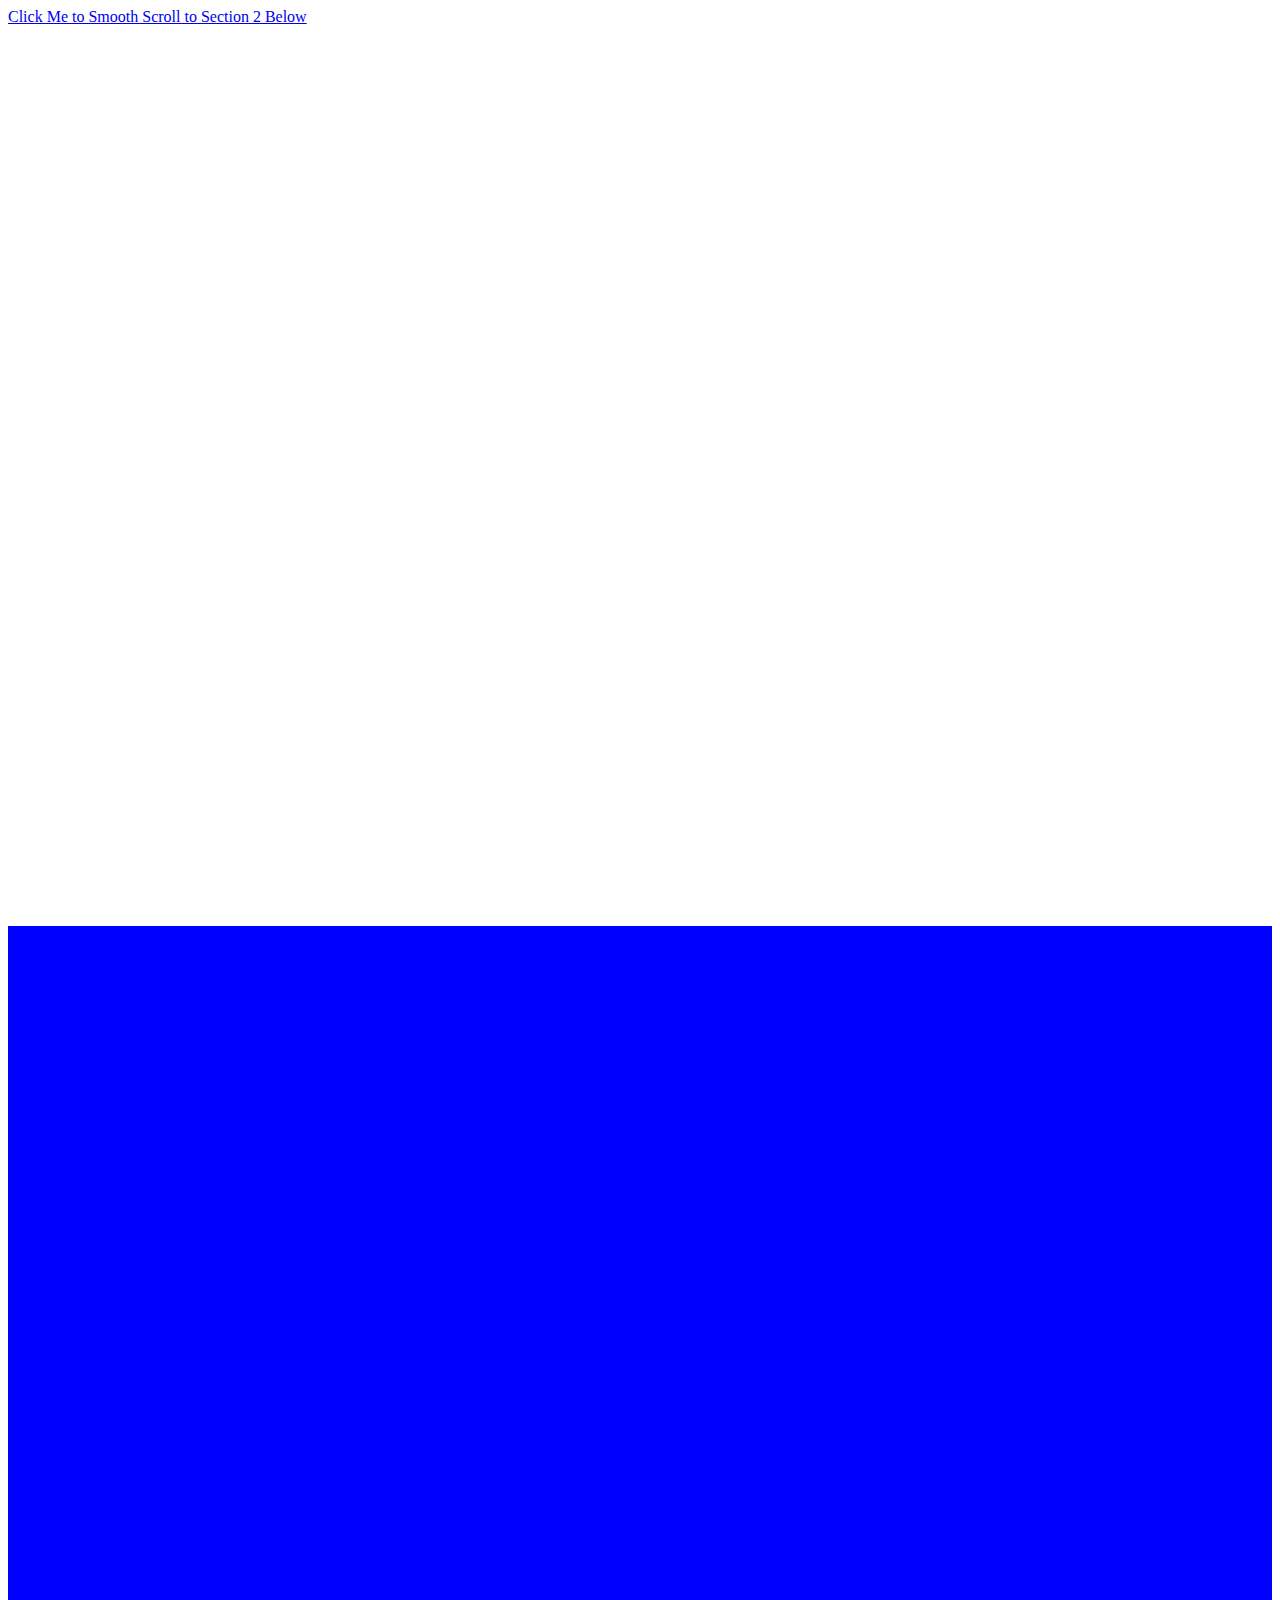
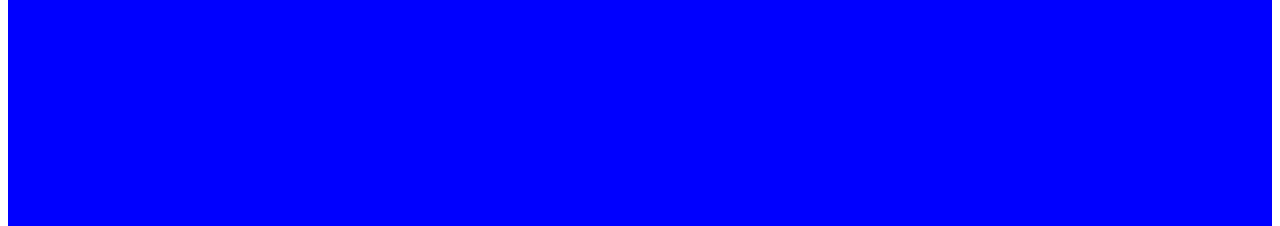
<file: index2.html>
<!DOCTYPE html>
<html>
<head>
<script src="https://ajax.googleapis.com/ajax/libs/jquery/3.3.1/jquery.min.js"></script>
<script>
$(document).ready(function(){
  // Add smooth scrolling to all links
  $("a").on('click', function(event) {

    // Make sure this.hash has a value before overriding default behavior
    if (this.hash !== "") {
      // Prevent default anchor click behavior
      event.preventDefault();

      // Store hash
      var hash = this.hash;

      // Using jQuery's animate() method to add smooth page scroll
      // The optional number (800) specifies the number of milliseconds it takes to scroll to the specified area
      $('html, body').animate({
        scrollTop: $(hash).offset().top
      }, 800, function(){
   
        // Add hash (#) to URL when done scrolling (default click behavior)
        window.location.hash = hash;
      });
    } // End if
  });
});
</script>
 <style>
body, html, .main {
    height: 100%;
}

section {
    min-height: 100%;
}
</style>
</head>
<body>

<a href="#section2">Click Me to Smooth Scroll to Section 2 Below</a>

<div class="main">
  <section></section>
</div>

<div class="main" id="section2">
  <section style="background-color:blue"></section>
</div>

</body>
</html>
</file>
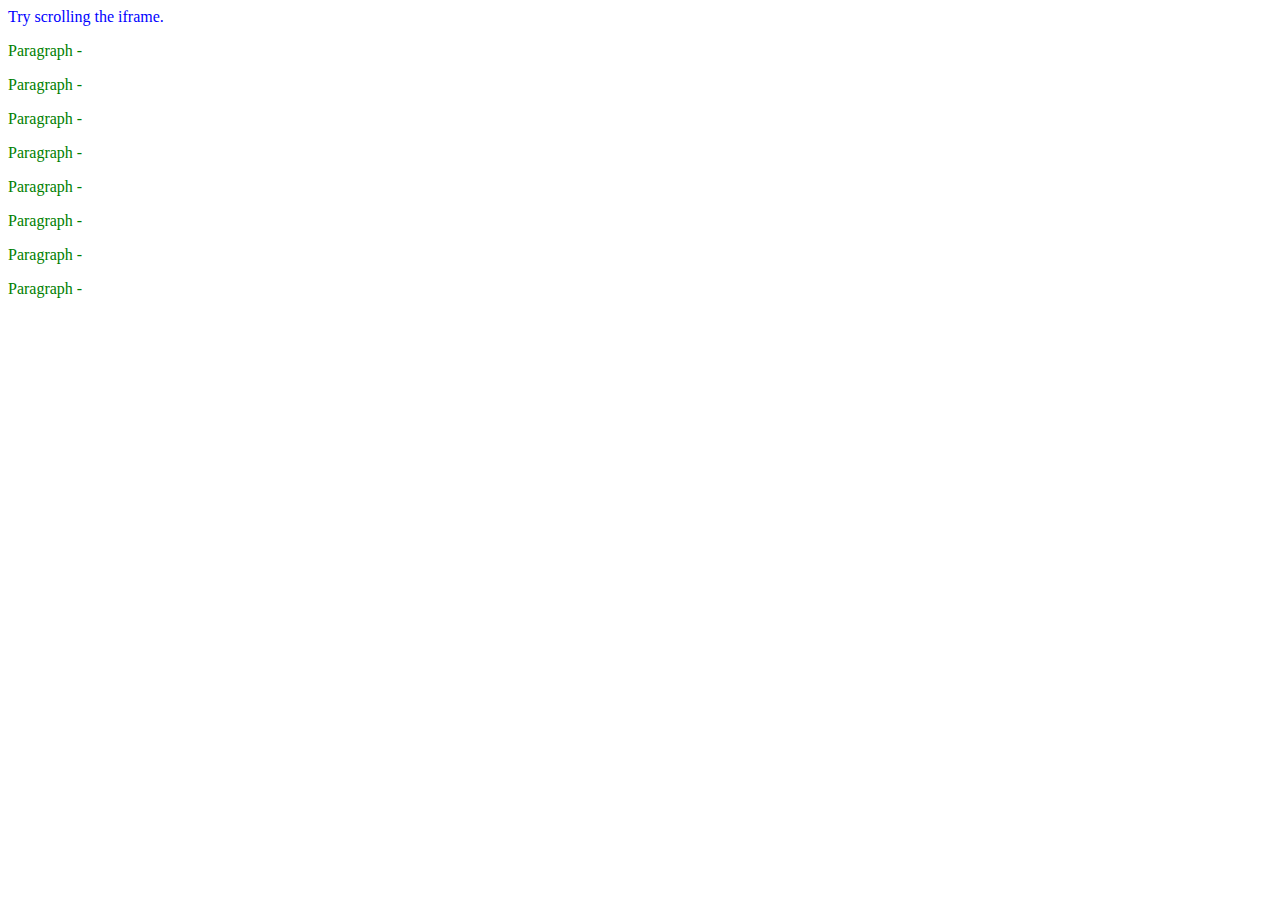
<file: index4.html>
<!doctype html>
<html lang="en">
<head>
  <meta charset="utf-8">
  <title>scroll demo</title>
  <style>
  div {
    color: blue;
  }
  p {
    color: green;
  }
  span {
    color: red;
    display: none;
  }
  </style>
  <script src="https://code.jquery.com/jquery-1.10.2.js"></script>
</head>
<body>
 
<div>Try scrolling the iframe.</div>
<p>Paragraph - <span>Scroll happened!</span></p>
 
<script>
$( "p" ).clone().appendTo( document.body );
$( "p" ).clone().appendTo( document.body );
$( "p" ).clone().appendTo( document.body );
$( window ).scroll(function() {
  $( "span" ).css( "display", "inline" ).fadeOut( "slow" );
});
</script>
 
</body>
</html>
</file>
